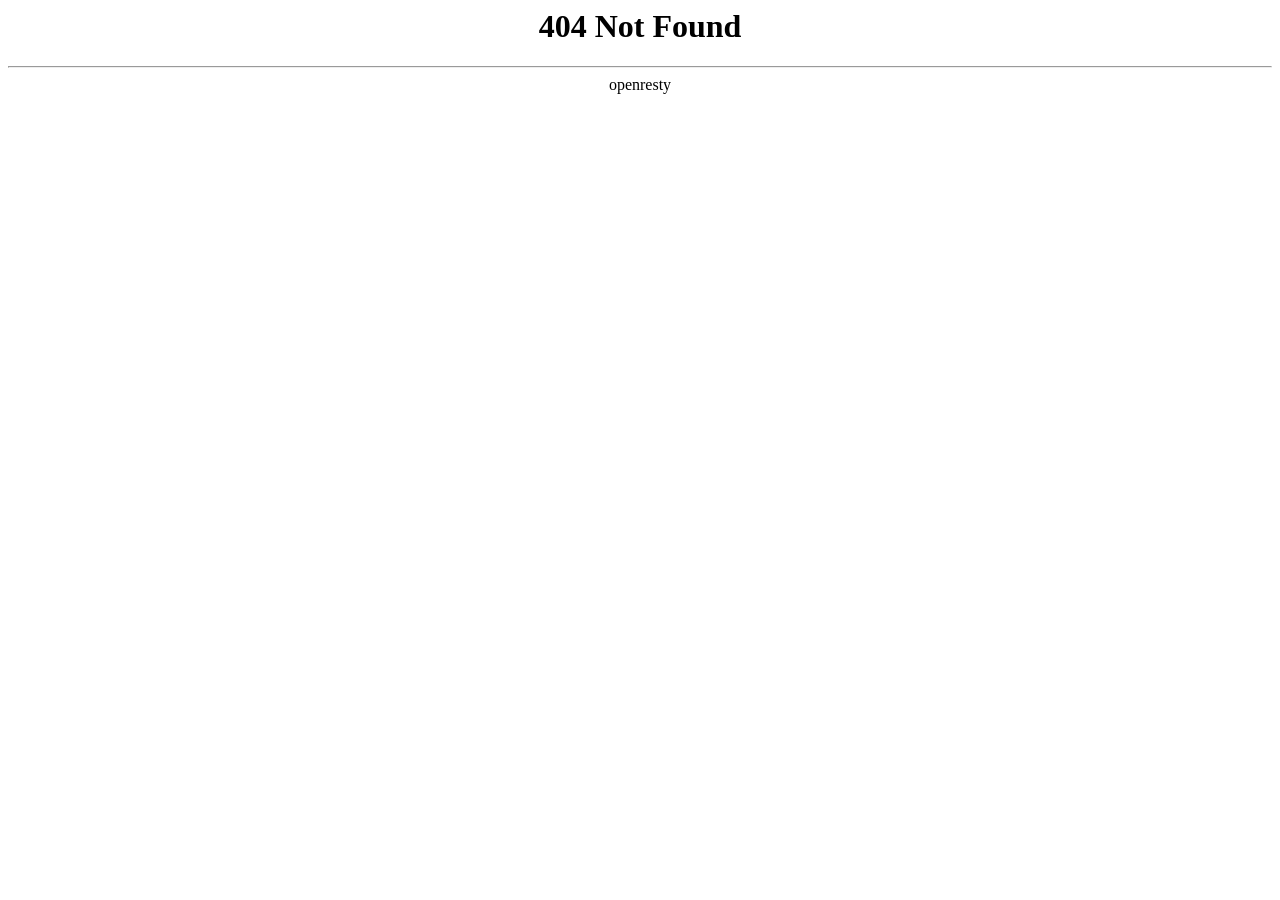
<file: color.adobe.com/color.adobe.com/api/v2/csp-reports.html>
<html>
<head><title>404 Not Found</title></head>
<body>
<center><h1>404 Not Found</h1></center>
<hr><center>openresty</center>
</body>
</html>
<!-- a padding to disable MSIE and Chrome friendly error page -->
<!-- a padding to disable MSIE and Chrome friendly error page -->
<!-- a padding to disable MSIE and Chrome friendly error page -->
<!-- a padding to disable MSIE and Chrome friendly error page -->
<!-- a padding to disable MSIE and Chrome friendly error page -->
<!-- a padding to disable MSIE and Chrome friendly error page -->
</file>
